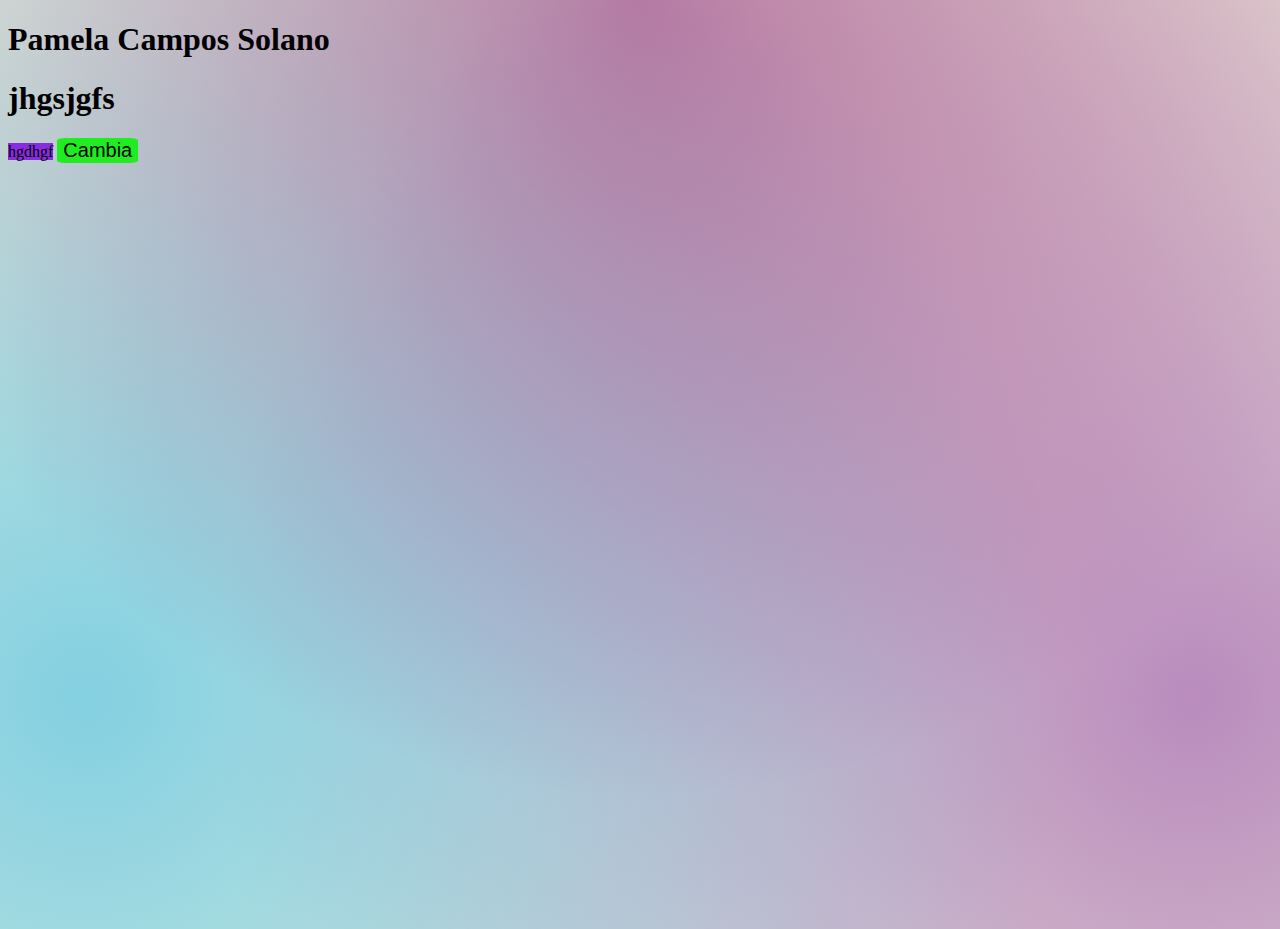
<file: index.html>
<!DOCTYPE html>
<html lang="en">
<head>
    <meta charset="UTF-8">
    <meta http-equiv="X-UA-Compatible" content="IE=edge">
    <meta name="viewport" content="width=device-width, initial-scale=1.0">
    <link rel="stylesheet" href="style.css">
    <title>QR Pame Campos</title>
    <script type="text/javascript" src="index.js"></script>
</head>
<body>
    <h1 id="id">Pamela Campos Solano </h1>
    <h1 class="titulin">jhgsjgfs</h1>
    <div>
        <span>hgdhgf</span>
        <span></span>
        <span></span>
        <span></span>
        <button class="boton" onclick={cambia()}>Cambia</button>
    </div>
</body>
</html>
</file>
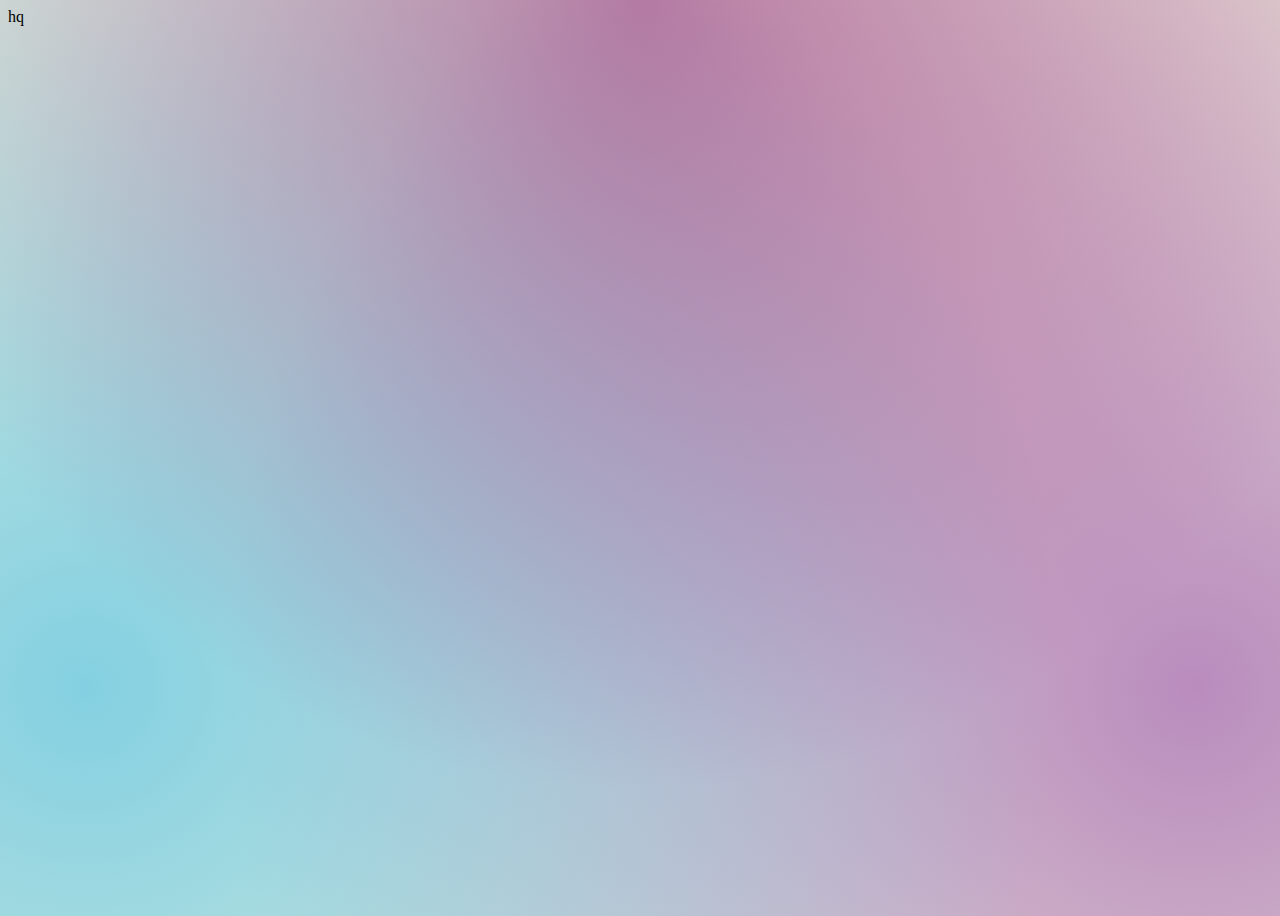
<file: hist.html>
<!DOCTYPE html>
<html lang="en">
<head>
    <meta charset="UTF-8">
    <meta http-equiv="X-UA-Compatible" content="IE=edge">
    <meta name="viewport" content="width=device-width, initial-scale=1.0">
    <link rel="stylesheet" href="style.css">
    <title>Document</title>
    <script type="text/javascript" src="index.js"></script>
</head>
<body>
    hq
</body>
</html>
</file>
<file: style.css>
body{
    background: radial-gradient(
        circle at 50% 0,
        rgba(130, 14, 109, 0.5),
        rgba(110, 18, 107, 0) 70.71%
      ), radial-gradient(
        circle at 6.7% 75%,
        rgba(19, 171, 231, 0.5),
        rgba(0, 0, 255, 0) 70.71%
      ),
      radial-gradient(
          circle at 93.3% 75%,
          rgba(125, 35, 158, 0.5),
          rgba(0, 255, 0, 0) 70.71%
        ) beige;
    border-radius: 50%;
    height: 100vh;
    font-family: Comic Sans MS, Comic Sans;
     
}
span{
  background-color: blueviolet;
  width: 30rem;
}
.boton{
  background-color: rgb(32, 237, 32);
  font-size: 20px;
  border: none;
  border-radius: 10%;
}
</file>
